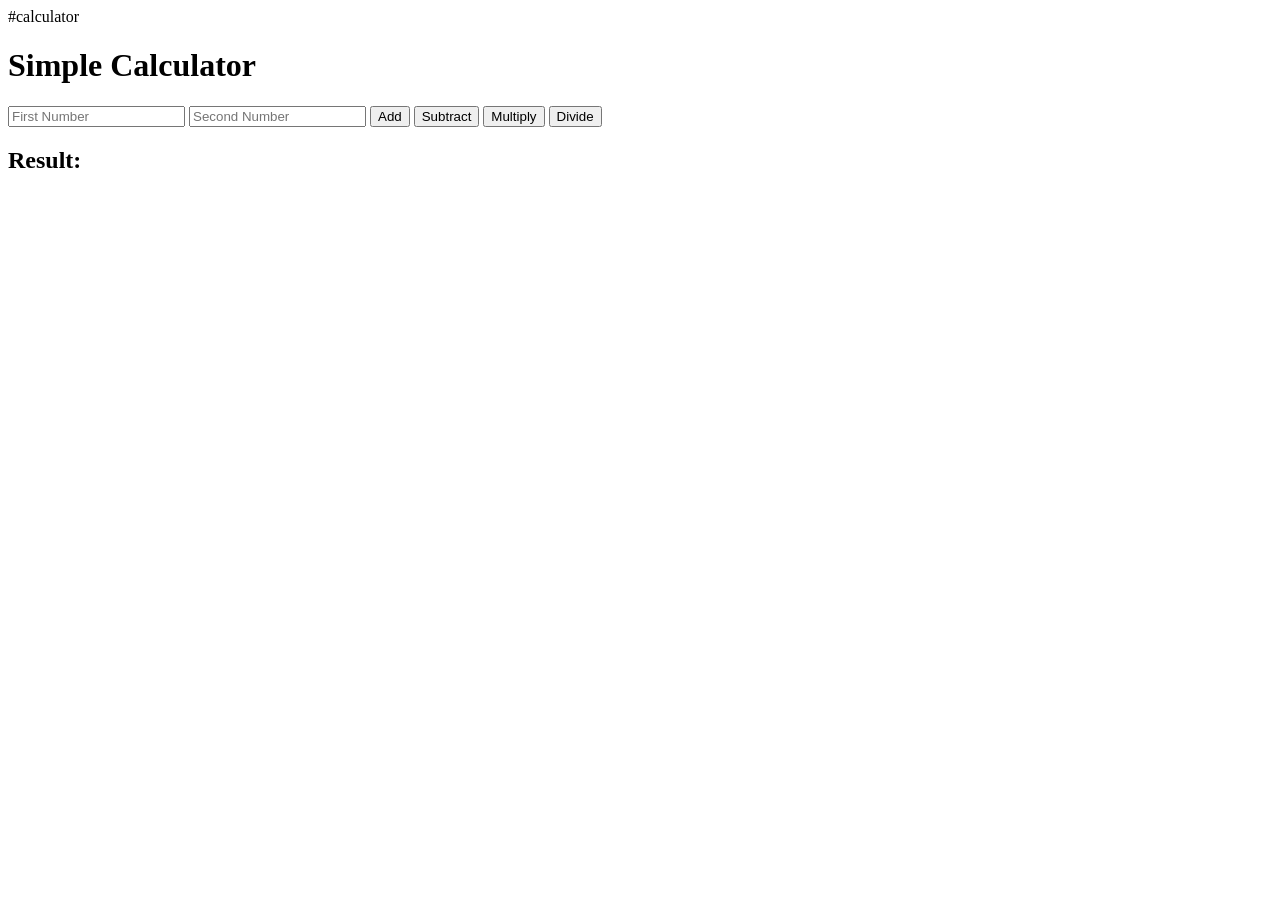
<file: Mini Projects/simple-calculator/index.html>
#calculator


<!DOCTYPE html>
<html lang="en">
<head>
    <meta charset="UTF-8">
    <meta name="viewport" content="width=device-width, initial-scale=1.0">
    <title>Calculator</title>
</head>
<body>
    <h1>Simple Calculator</h1>
    <input type="number" id="num1" placeholder="First Number">
    <input type="number" id="num2" placeholder="Second Number">
    <button id="add">Add</button>
    <button id="subtract">Subtract</button>
    <button id="multiply">Multiply</button>
    <button id="divide">Divide</button>
    <h2 id="result">Result: </h2>

    <script>
        document.getElementById("add").addEventListener("click", () => {
            const num1 = parseFloat(document.getElementById("num1").value);
            const num2 = parseFloat(document.getElementById("num2").value);
            const result = num1 + num2;
            document.getElementById("result").innerText = `Result: ${result}`;
        });

        document.getElementById("subtract").addEventListener("click", () => {
            const num1 = parseFloat(document.getElementById("num1").value);
            const num2 = parseFloat(document.getElementById("num2").value);
            const result = num1 - num2;
            document.getElementById("result").innerText = `Result: ${result}`;
        });

        document.getElementById("multiply").addEventListener("click", () => {
            const num1 = parseFloat(document.getElementById("num1").value);
            const num2 = parseFloat(document.getElementById("num2").value);
            const result = num1 * num2;
            document.getElementById("result").innerText = `Result: ${result}`;
        });

        document.getElementById("divide").addEventListener("click", () => {
            const num1 = parseFloat(document.getElementById("num1").value);
            const num2 = parseFloat(document.getElementById("num2").value);
            if (num2 === 0) {
                alert("Cannot divide by zero!");
                return;
            }
            const result = num1 / num2;
            document.getElementById("result").innerText = `Result: ${result}`;
        });
    </script>

</body>
</html>
</file>
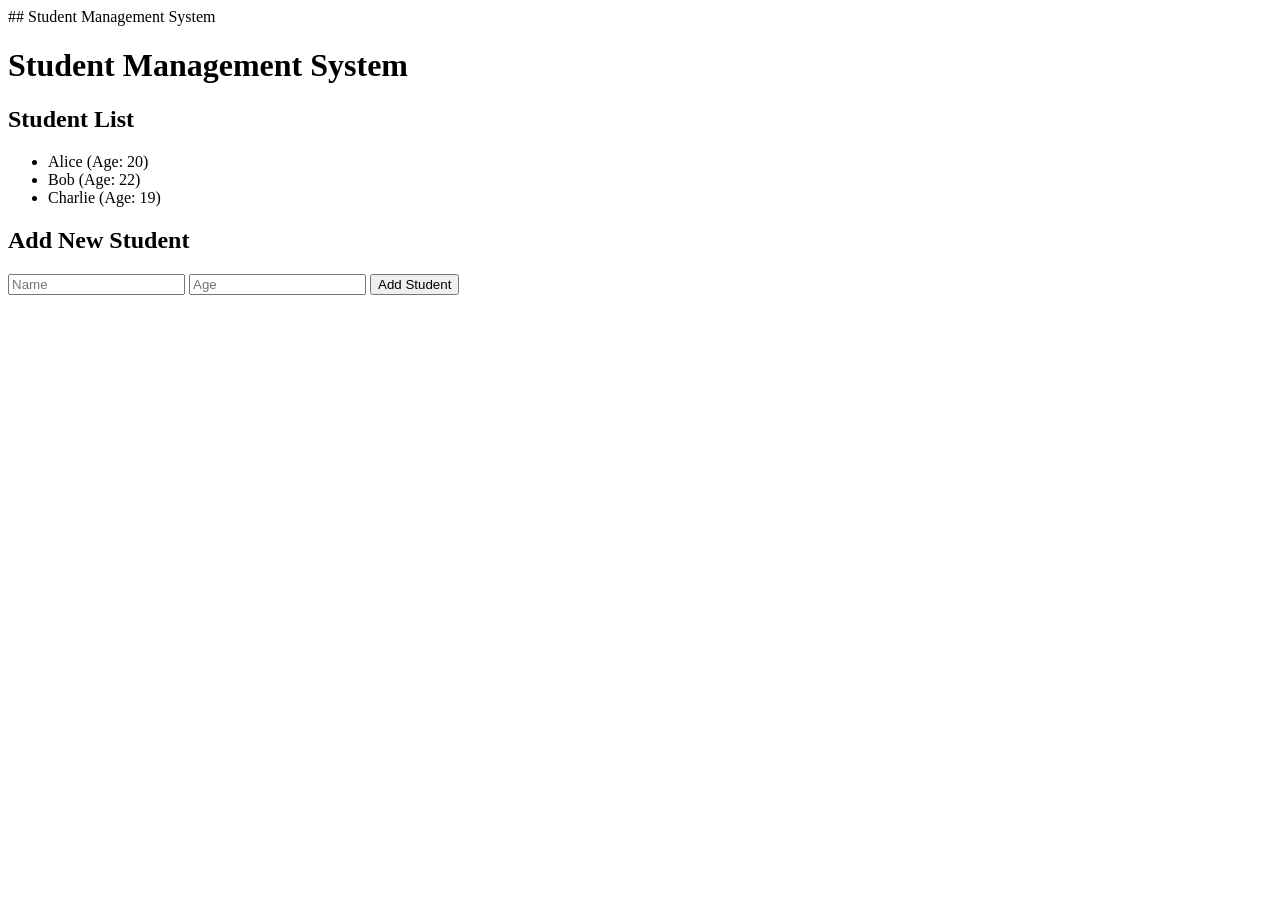
<file: Practice/array-method-practice/index.html>
## Student Management System
<!DOCTYPE html>
<html lang="en">
<head>
    <meta charset="UTF-8">
    <meta name="viewport" content="width=device-width, initial-scale=1.0">
    <title>Student Management System</title>
</head>
<body>
    <h1>Student Management System</h1>
    <h2>Student List</h2>
    <ul id="student-list"></ul>
    <h2>Add New Student</h2>
    
    <form id="add-student-form">
        <input type="text" id="student-name" placeholder="Name" required>
        <input type="number" id="student-age" placeholder="Age" required>
        <button type="submit">Add Student</button>
    </form>

    <script>
        const students = [
            { name: 'Alice', age: 20 },
            { name: 'Bob', age: 22 },
            { name: 'Charlie', age: 19 }
        ];

        const studentList = document.getElementById('student-list');
        const addStudentForm = document.getElementById('add-student-form');
        const studentNameInput = document.getElementById('student-name');
        const studentAgeInput = document.getElementById('student-age');

        function renderStudentList() {
            studentList.innerHTML = '';
            students.forEach(student => {
                const li = document.createElement('li');
                li.textContent = `${student.name} (Age: ${student.age})`;
                studentList.appendChild(li);
            });
        }

        addStudentForm.addEventListener('submit', (e) => {
            e.preventDefault();
            const name = studentNameInput.value.trim();
            const age = parseInt(studentAgeInput.value.trim(), 10);
            if (name && !isNaN(age)) {
                students.push({ name, age });
                renderStudentList();
                addStudentForm.reset();
            }
        });

        renderStudentList();    
    </script>
</body>
</html>
</file>
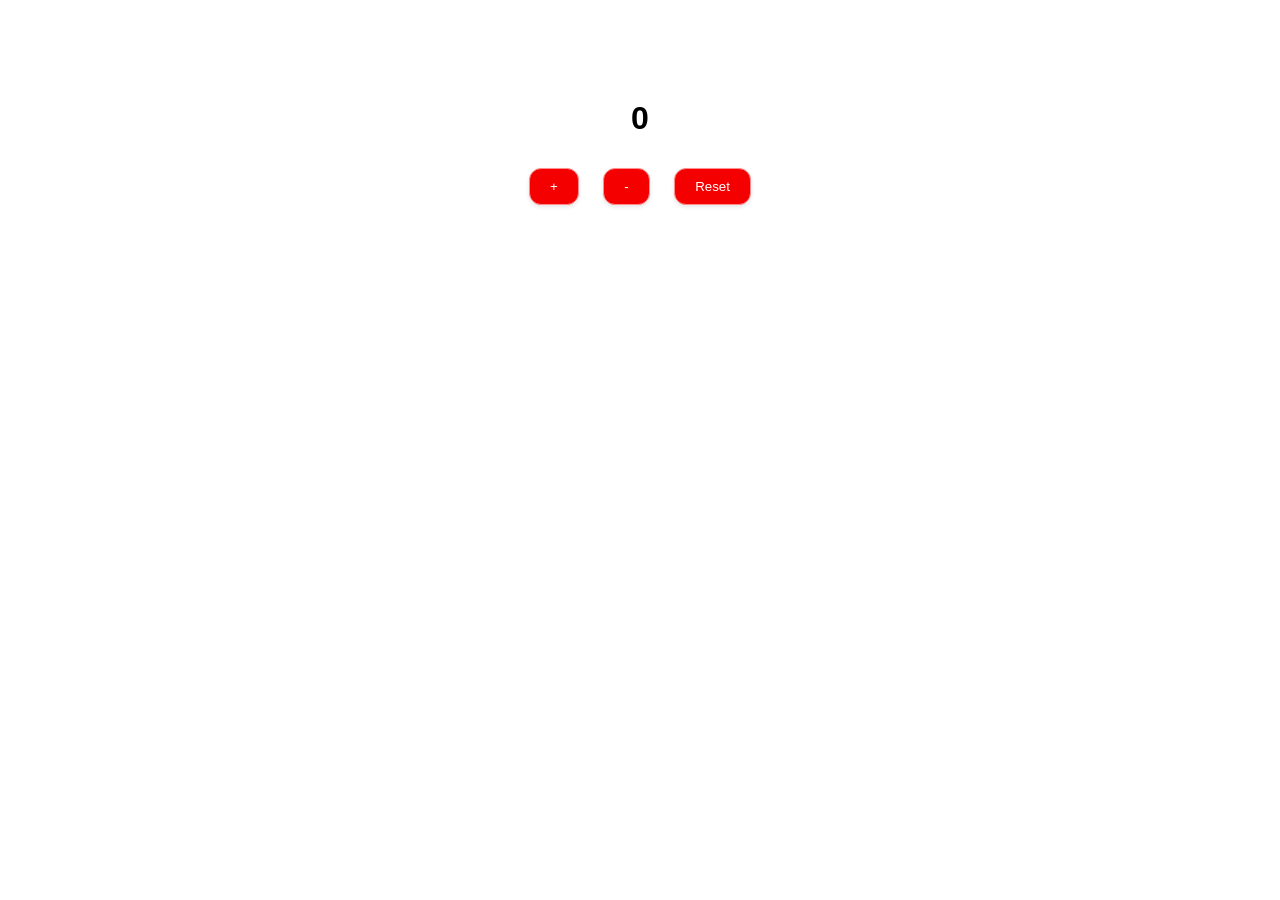
<file: Practice/counter-practice/index.html>
<!DOCTYPE html>
<html>
<head>
  <title>Counter App</title>
  <link rel="stylesheet" href="style.css">
</head>
<body>

  <h1 id="count">0</h1>

  <button id="increase">+</button>
  <button id="decrease">-</button>
  <button id="reset">Reset</button>

  <script src="script.js"></script>
</body>
</html>
</file>
<file: Practice/counter-practice/style.css>
body {
  font-family: Arial;
  text-align: center;
  margin-top: 100px;
}

button {
  padding: 10px 20px;
  margin: 10px;
  cursor: pointer;
  color: #fff;
  background-color: #f40000;
  border: 1px solid #ff8f8f;
  border-radius: 12px;
  box-shadow: 0 2px 4px rgba(0, 0, 0, 0.1);
}
</file>
